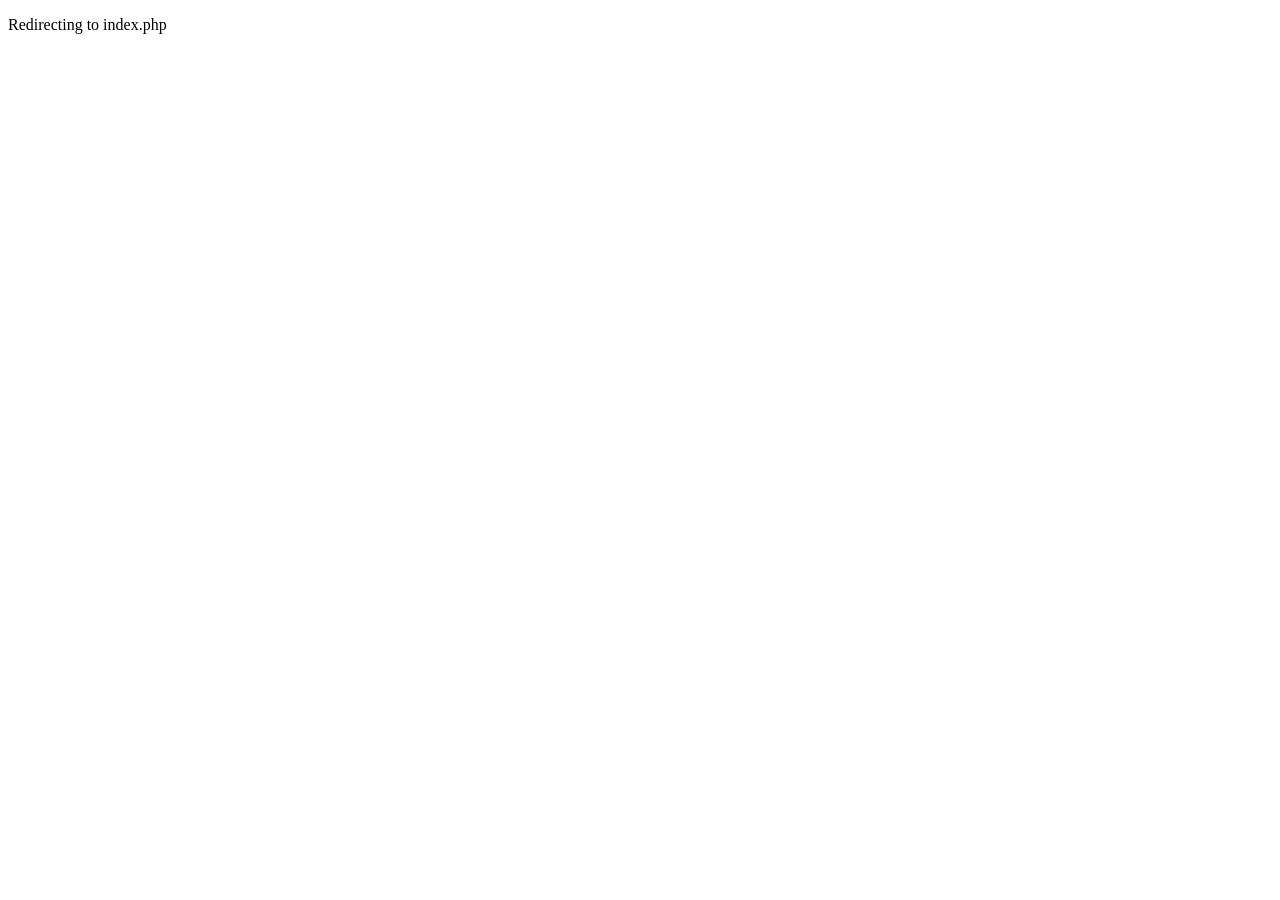
<file: index.html>
<!DOCTYPE html>
<html lang="en">
<head>
    <meta charset="UTF-8">
    <meta name="viewport" content="width=device-width, initial-scale=1.0">
    <meta http-equiv="refresh" content="0; url=pages/index.php">
    <link rel="shortcut icon" href="/barangay-residence-system/assets/images/logo.ico" type="image/x-icon">
    <title>Document</title>
</head>
<body>
    <p>Redirecting to index.php</p>
</body>
</html>
</file>
